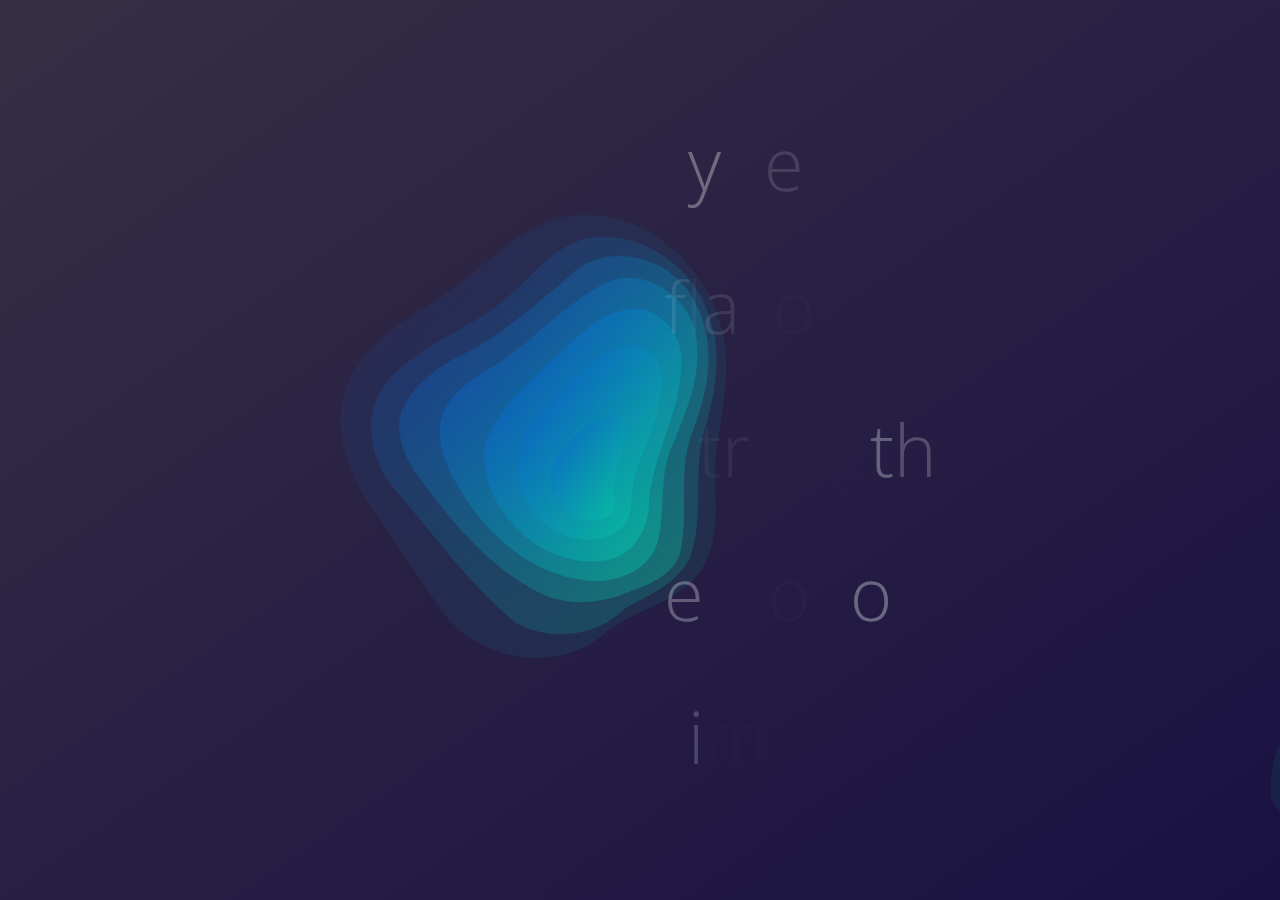
<file: GradientTopographyAnimation/index.html>
<!DOCTYPE html>
<html>
	<head>
		<meta name="viewport" content="width=device-width, initial-scale=1">
		<title>Cocktail Data Viz</title>
		<link rel="stylesheet" type="text/css" href="css/base.css" />
		<link rel="stylesheet" type="text/css" href="css/style.css" />
		<script>document.documentElement.className="js";var supportsCssVars=function(){var e,t=document.createElement("style");return t.innerHTML="root: { --tmp-var: bold; }",document.head.appendChild(t),e=!!(window.CSS&&window.CSS.supports&&window.CSS.supports("font-weight","var(--tmp-var)")),t.parentNode.removeChild(t),e};supportsCssVars()||alert("Please view this demo in a modern browser that supports CSS Variables.");</script>
		<!--script src="//tympanus.net/codrops/adpacks/analytics.js"></script-->
	</head>
	<body>
		<main>
			<div class="content">
				<nav class="menu">
					<a href="#" class="menu__item">Type</a>
					<a href="#" class="menu__item">Flavor</a>
					<a href="#" class="menu__item">Strength</a>
					<a href="#" class="menu__item">Emotion</a>
					<a href="#" class="menu__item">Time</a>
				</nav>
				<svg class="scene" width="1440" height="800" preserveAspectRatio="xMinYMid slice" viewBox="0 0 1440 800">
					<defs>
						<linearGradient id="gradient-1" x1="0%" y1="0%" x2="100%" y2="100%">
							<stop stop-color="#f19872"/>
							<stop offset="1" stop-color="#e86c9a"/>
						</linearGradient>
						<linearGradient id="gradient-2" x1="0%" y1="0%" x2="100%" y2="100%">
							<stop stop-color="#0947db"/>
							<stop offset="1" stop-color="#07d89d"/>
						</linearGradient>
						<linearGradient id="gradient-3" x1="0%" y1="0%" x2="100%" y2="100%">
							<stop stop-color="#ee2d29"/>
							<stop offset="1" stop-color="#f8ae2c"/>
						</linearGradient>
						<linearGradient id="gradient-4" x1="0%" y1="0%" x2="100%" y2="100%">
							<stop stop-color="#3a3d98"/>
							<stop offset="1" stop-color="#6f22b9"/>
						</linearGradient>
						<linearGradient id="gradient-5" x1="0%" y1="0%" x2="100%" y2="100%">
							<stop stop-color="#9d316e"/>
							<stop offset="1" stop-color="#de2d3e"/>
						</linearGradient>
						<linearGradient id="gradient-6" x1="0%" y1="0%" x2="100%" y2="100%">
							<stop stop-color="#00ac53"/>
							<stop offset="1" stop-color="#23c3e0"/>
						</linearGradient>
					</defs>

					<g class="blob-2">
						<path d="M 392.8,547.7 C 427.8,592.2 497.3,600.5 536.4,565.8 561.4,545.7 595.7,539.8 618,516 635.7,498.1 638.6,470.8 637.7,445.6 636.8,425 636.9,404.2 640.7,384.2 645.7,352.9 651.8,320.4 642.8,288.1 629.8,234.1 578.5,188 524,187.1 490.6,186 460.7,202.9 437.5,224.4 411.5,245.9 384.3,266.1 355.4,283.4 329.4,301.4 305.1,326.1 299.7,359.5 294.8,392.4 309.6,425.9 328.3,453.7 348.9,485.7 371.1,516.5 392.8,547.7 Z" pathdata:id="M -907.7,1516 C -413.5,1881 567.9,1950 1120,1664 1473,1499 1957,1451 2272,1255 2522,1108 2563,884.2 2550,677.2 2538,508 2539,337.1 2593,172.8 2663,-84.28 2749,-351.2 2622,-616.5 2439,-1060 1714,-1439 944.9,-1446 473.3,-1455 51.08,-1316 -276.5,-1140 -643.6,-963.2 -1028,-797.3 -1436,-655.2 -1803,-507.3 -2146,-304.4 -2222,-30.07 -2291,240.2 -2082,515.3 -1818,743.7 -1528,1007 -1214,1260 -907.7,1516 Z"/>
						<path d="M 340.9,428.6 C 353.4,444.4 366.9,459.6 379.5,475.4 403.4,504.3 427.7,533.6 456.8,557.3 489.9,575 531.5,568.6 556.1,543.8 577.6,531.8 603,522 614.9,498.7 630.2,460.2 616.4,415 630.3,376.1 638.9,344.4 645.6,309 632.7,275.9 618.1,227.4 561.8,193.1 515.5,207.3 484.3,217.6 466.6,247.4 441,265.8 407,291.9 363.4,305.4 336.1,339.9 317.5,364.6 321.9,402.7 340.9,428.6 Z" pathdata:id="M -1640,537.5 C -1464,667.3 -1273,792.2 -1095,921.9 -758,1159 -414.9,1400 -3.984,1595 463.4,1740 1051,1687 1398,1484 1702,1385 2060,1305 2228,1113 2444,797.1 2250,425.8 2446,106.3 2567,-154.1 2662,-444.9 2480,-716.8 2274,-1115 1479,-1397 824.9,-1280 384.3,-1196 134.4,-950.9 -227.1,-799.7 -707.2,-585.3 -1323,-474.4 -1708,-191.1 -1971,11.82 -1909,324.8 -1640,537.5 Z"/>
						<path d="M 364,422.9 C 394.4,463.7 427.7,505 472.9,529.1 501.3,545.1 534.9,541.5 562.1,529.8 580.3,523.3 600.7,514.7 608,495.2 616.7,457.8 605,416.3 619.9,380.5 630.8,351 639.4,318.4 631.4,285.6 625.5,259.5 608.2,233.9 582.7,223.9 556.1,212.3 523.9,216.4 504.6,236.5 471.3,263.8 439.6,294.5 399.5,312 377.2,324.8 354.4,341.5 346.9,367.9 343.9,387.1 352.3,407.1 364,422.9 Z" pathdata:id="M -1314,490.7 C -885.1,825.8 -414.9,1165 223.3,1363 624.4,1494 1099,1465 1483,1369 1740,1315 2028,1245 2131,1085 2254,777.4 2089,436.5 2299,142.4 2453,-99.89 2574,-367.7 2461,-637.1 2378,-851.5 2134,-1062 1774,-1144 1398,-1239 943.5,-1205 671,-1040 200.8,-816.1 -246.8,-564 -813.1,-420.2 -1128,-315.1 -1450,-177.9 -1556,38.93 -1598,196.6 -1480,360.9 -1314,490.7 Z"/>
						<path d="M 408.3,450.5 C 435.7,490.6 480.5,521.6 527.9,523.4 552.1,523.7 578.3,513.4 587.8,489.9 598.4,457.4 588.6,419.1 605.1,388.6 617,358.2 631.3,326.4 626.7,291.7 625.4,265.1 603.9,241.4 579.2,233.5 562.9,227.8 545.2,230.5 531.6,239.3 489.8,262.6 459.6,301.6 417.1,323.9 399.2,335.6 380.7,351.8 378.5,375.4 377.1,402.8 393.4,428 408.3,450.5 Z" pathdata:id="M -688.8,717.4 C -301.9,1047 330.7,1301 999.9,1316 1342,1319 1712,1234 1846,1041 1995,774.1 1857,459.5 2090,209 2258,-40.75 2460,-302 2395,-587 2377,-805.5 2073,-1000 1724,-1065 1494,-1112 1244,-1090 1052,-1017 462,-826 35.55,-505.7 -564.5,-322.5 -817.3,-226.4 -1079,-93.31 -1110,100.5 -1129,325.6 -899.2,532.6 -688.8,717.4 Z"/>
						<path d="M 434.2,460.1 C 459.4,497.5 508.6,519.5 549.5,506.1 573.6,496.7 585.5,469.4 584.7,443.4 590.7,393.5 619.2,350 618.4,298.4 617.7,273.1 595.7,246.3 569.9,246.9 540.6,247.7 517.9,267.6 498.5,286.7 467.6,315.7 432.8,343.2 415.3,383.7 408.6,409.5 417.9,438.3 434.2,460.1 Z" pathdata:id="M -323.1,796.3 C 32.73,1103 727.4,1284 1305,1174 1645,1097 1813,872.7 1802,659.1 1887,249.2 2289,-108.1 2278,-531.9 2268,-739.8 1957,-959.9 1593,-955 1179,-948.4 858.7,-784.9 584.8,-628 148.5,-389.8 -342.9,-164 -590,168.7 -684.6,380.6 -553.3,617.2 -323.1,796.3 Z"/>
						<path d="M 446,458.6 C 471.3,494.2 524.6,510.3 557.7,485.8 573.8,473.9 571.9,450.1 574.8,431.1 579.9,397.6 598.7,369.4 605.6,336.4 609.8,316.6 613,294.3 604.6,274.5 597.6,258 576.8,251.3 560.8,256.8 530.7,267.1 508.3,289.4 485.9,310.3 460.7,333.8 435.9,361.7 429.7,397.7 426.2,418.5 433.3,440.8 446,458.6 Z" pathdata:id="M -156.5,783.9 C 200.8,1076 953.4,1209 1421,1007 1648,909.6 1621,714.1 1662,558.1 1734,282.9 2000,51.25 2097,-219.8 2156,-382.4 2202,-565.6 2083,-728.3 1984,-863.8 1690,-918.8 1464,-873.6 1039,-789 723.2,-605.9 406.9,-434.2 51.08,-241.2 -299.1,-12 -386.6,283.7 -436.1,454.6 -335.8,637.7 -156.5,783.9 Z"/>
						<path d="M 451.9,456.5 C 474.7,489.7 523.3,505.1 554.4,482.8 566.2,474.4 563.5,457 562.3,443.4 557.8,394.7 589.2,351.4 580.7,303.2 578.3,289.3 558.1,289.3 547.2,293.4 503.5,310 466,342.4 444.9,384.3 434,406 437,434.8 451.9,456.5 Z" pathdata:id="M -73.17,766.7 C 248.8,1039 935,1166 1374,982.7 1541,913.7 1503,770.8 1486,659.1 1422,259.1 1866,-96.6 1745,-492.5 1712,-606.7 1426,-606.7 1272,-573 655.4,-436.7 125.9,-170.5 -172,173.6 -325.9,351.9 -283.6,588.4 -73.17,766.7 Z"/>
					</g>
					
					<g class="blob-6">
						<path d="M 1171,594.5 C 1147,625.3 1122,659.2 1123,702.9 1123,720.8 1146,733 1163,736 1216,745.3 1264,736.1 1317,756.3 1365,774.6 1408,813.4 1458,827.8 1493,838 1529,836.4 1557,823.5 1578,814 1601,801.2 1610,779.1 1619,754.7 1606,723.2 1588,697.2 1575,678.4 1561,660.2 1547,641.7 1529,616.5 1512,590.5 1492,566.7 1474,544.6 1456,518.1 1429,506.4 1384,486.9 1339,496.4 1301,508.5 1249,524.9 1202,553.4 1171,594.5 Z" pathdata:id="M -2246,-123.4 C -2547,220.3 -2860,598.7 -2848,1086 -2848,1286 -2559,1422 -2346,1456 -1681,1560 -1079,1457 -414.8,1682 187.1,1887 726.3,2320 1353,2480 1792,2594 2244,2576 2595,2432 2858,2326 3147,2183 3259,1937 3372,1664 3209,1313 2984,1023 2821,812.9 2645,609.8 2469,403.4 2244,122.1 2030,-168 1780,-433.6 1554,-680.3 1328,-976 989.7,-1107 425.4,-1324 -138.9,-1218 -615.5,-1083 -1268,-900.1 -1857,-582.1 -2246,-123.4 Z"/>
						<path d="M 1186,599 C 1167,624 1147,653 1153,689.1 1156,709.7 1184,719.5 1201,719.5 1253,719.5 1308,729.7 1360,759.8 1397,781.2 1431,810.8 1470,820.1 1525,833.3 1581,818.2 1602,776.6 1614,753.5 1600,722.3 1582,696.9 1556,660 1528,623.7 1504,585.6 1483,552.5 1450,523.3 1413,513.7 1367,501.8 1325,511.5 1287,525.3 1251,538.3 1220,559.7 1196,587.3 1193,591.4 1189,595.2 1186,599 Z" pathdata:id="M -2058,-73.16 C -2296,205.8 -2547,529.5 -2471,932.4 -2434,1162 -2083,1272 -1869,1272 -1217,1272 -527.7,1385 124.4,1721 588.4,1960 1015,2291 1504,2394 2194,2542 2896,2373 3159,1909 3310,1651 3134,1303 2908,1019 2582,607.6 2231,202.5 1930,-222.7 1667,-592.1 1253,-918 789,-1025 212.2,-1158 -314.5,-1050 -791,-895.7 -1242,-750.6 -1631,-511.7 -1932,-203.7 -1970,-158 -2020,-115.6 -2058,-73.16 Z"/>
						<path d="M 1214,595.8 C 1197,618.1 1171,648.2 1184,679.2 1194,703.2 1227,699.1 1248,702.5 1305,712 1362,745 1413,781.8 1473,824.9 1550,827.7 1589,787.6 1606,770.1 1602,736.4 1586,711 1561,672.4 1533,636.5 1507,598.6 1488,570.7 1462,544.8 1430,531.3 1399,518.1 1367,520.7 1338,526.7 1289,536.8 1243,558.1 1214,595.8 Z" pathdata:id="M -1706,-108.9 C -1920,140 -2246,475.9 -2083,821.9 -1957,1090 -1543,1044 -1280,1082 -565.3,1188 149.5,1556 789,1967 1541,2448 2507,2479 2996,2032 3209,1836 3159,1460 2958,1177 2645,746 2294,345.3 1968,-77.62 1730,-389 1403,-678 1002,-828.7 613.5,-976 212.2,-947 -151.5,-880 -765.9,-767.3 -1343,-529.6 -1706,-108.9 Z"/>
						<path d="M 1234,600.6 C 1223,615.5 1209,636.1 1220,658 1229,675.9 1252,675.9 1269,682.7 1326,705.8 1377,746.4 1430,782.6 1463,805.1 1504,817.1 1536,809.7 1562,803.7 1589,792.2 1595,766.7 1601,744 1583,718.9 1568,697.2 1543,660.9 1519,623.5 1492,588.5 1466,555.1 1422,534.6 1386,536.4 1344,538.5 1305,547.3 1274,565.8 1258,575.3 1245,586.2 1234,600.6 Z" pathdata:id="M -1456,-55.3 C -1594,111 -1769,340.9 -1631,585.3 -1518,785 -1230,785 -1017,860.9 -302,1119 337.6,1572 1002,1976 1416,2227 1930,2361 2331,2278 2657,2211 2996,2083 3071,1798 3147,1545 2921,1265 2733,1023 2419,617.6 2118,200.3 1780,-190.3 1454,-563.1 901.9,-791.9 450.4,-771.8 -76.24,-748.3 -565.3,-650.1 -954,-443.7 -1155,-337.7 -1318,-216 -1456,-55.3 Z"/>
						<path d="M 1256,604.1 C 1246,616.3 1234,636 1247,652.4 1271,682.7 1309,690.7 1341,712.2 1386,743.1 1429,783.5 1480,802.2 1525,818.7 1574,803.3 1586,765 1593,742 1573,714.1 1555,692.1 1527,658.3 1508,618.2 1477,586.6 1445,554.4 1398,545.4 1363,551.8 1320,559.5 1280,573 1256,604.1 Z" pathdata:id="M -1180,-16.24 C -1305,119.9 -1456,339.8 -1293,522.8 -991.7,860.9 -515.1,950.2 -113.9,1190 450.4,1535 989.7,1986 1629,2195 2194,2379 2808,2207 2958,1779 3046,1523 2795,1211 2570,965.8 2219,588.6 1980,141.1 1592,-211.5 1190,-570.9 600.9,-671.3 162,-599.9 -377.2,-514 -878.8,-363.3 -1180,-16.24 Z"/>
						<path d="M 1277,608.4 C 1269,619 1270,636.7 1284,649.8 1307,671.5 1335,682.8 1358,703.4 1395,736.5 1434,771.9 1479,791.4 1518,808.5 1564,802 1578,768.3 1585,749.9 1569,726.3 1554,707.9 1531,679.6 1518,646.1 1497,616.4 1473,583.6 1432,563.1 1397,562.5 1367,562 1340,567.7 1315,577.6 1299,583.9 1287,594.9 1277,608.4 Z" pathdata:id="M -916.4,31.74 C -1017,150 -1004,347.6 -828.6,493.8 -540.2,735.9 -189.1,862 99.32,1092 563.3,1461 1052,1856 1617,2074 2106,2265 2683,2192 2858,1816 2946,1611 2745,1348 2557,1142 2269,826.3 2106,452.5 1842,121 1541,-245 1027,-473.8 588.4,-480.5 212.2,-486.1 -126.4,-422.5 -439.9,-312 -640.5,-241.7 -791,-118.9 -916.4,31.74 Z"/>
						<path d="M 1308,617.9 C 1295,637.9 1303,640.3 1333,667 1363,693.7 1425,760.9 1469,785.5 1513,810.1 1553,797.3 1568,778.6 1583,759.9 1577,747.5 1563,731.1 1549,714.7 1542,699.6 1527,676.6 1512,653.6 1484,616.5 1459,599.7 1434,582.9 1422,583.6 1394,584.4 1366,585.2 1321,597.9 1308,617.9 Z" pathdata:id="M -527.7,137.8 C -690.7,361 -590.4,387.7 -214.2,685.7 162,983.7 939.5,1734 1491,2008 2043,2283 2545,2140 2733,1931 2921,1722 2846,1584 2670,1401 2494,1218 2407,1050 2219,792.9 2030,536.2 1679,122.1 1366,-65.35 1052,-252.8 901.9,-245 550.8,-236.1 199.6,-227.2 -364.7,-85.44 -527.7,137.8 Z"/>
					</g>
				</svg>
			</div>
			<div class="content content--reveal">
				<div class="content__inner">
					<h2 class="content__title">Type</h2>
					<h3 class="content__subtitle">The rapid handle injects into the bashful lift.</h3>
				</div>
				<div class="content__inner">
					<h2 class="content__title">Flavor</h2>
					<h3 class="content__subtitle">The sympathetic picture adds into the freezing gift.</h3>
				</div>
				<div class="content__inner">
					<h2 class="content__title">Strength</h2>
					<h3 class="content__subtitle">The dimwitted purchase can't fasten the poem.</h3>
				</div>
				<div class="content__inner">
					<h2 class="content__title">Emotion</h2>
					<h3 class="content__subtitle">The melancholy building really paused the relation.</h3>
				</div>
				<div class="content__inner">
					<h2 class="content__title">Time</h2>
					<h3 class="content__subtitle">The gabby priority handles into the deadly dot.</h3>
				</div>
				<div class="content__inner">
					<h2 class="content__title">Projects</h2>
					<h3 class="content__subtitle">The hungry purple names into the low tower.</h3>
				</div>
			</div>
		</main>
		<script src="js/charming.min.js"></script>
		<script src="js/anime.min.js"></script>
		<script src="js/demo.js"></script>
		<script src="js/main.js"></script>
	</body>
</html>
</file>
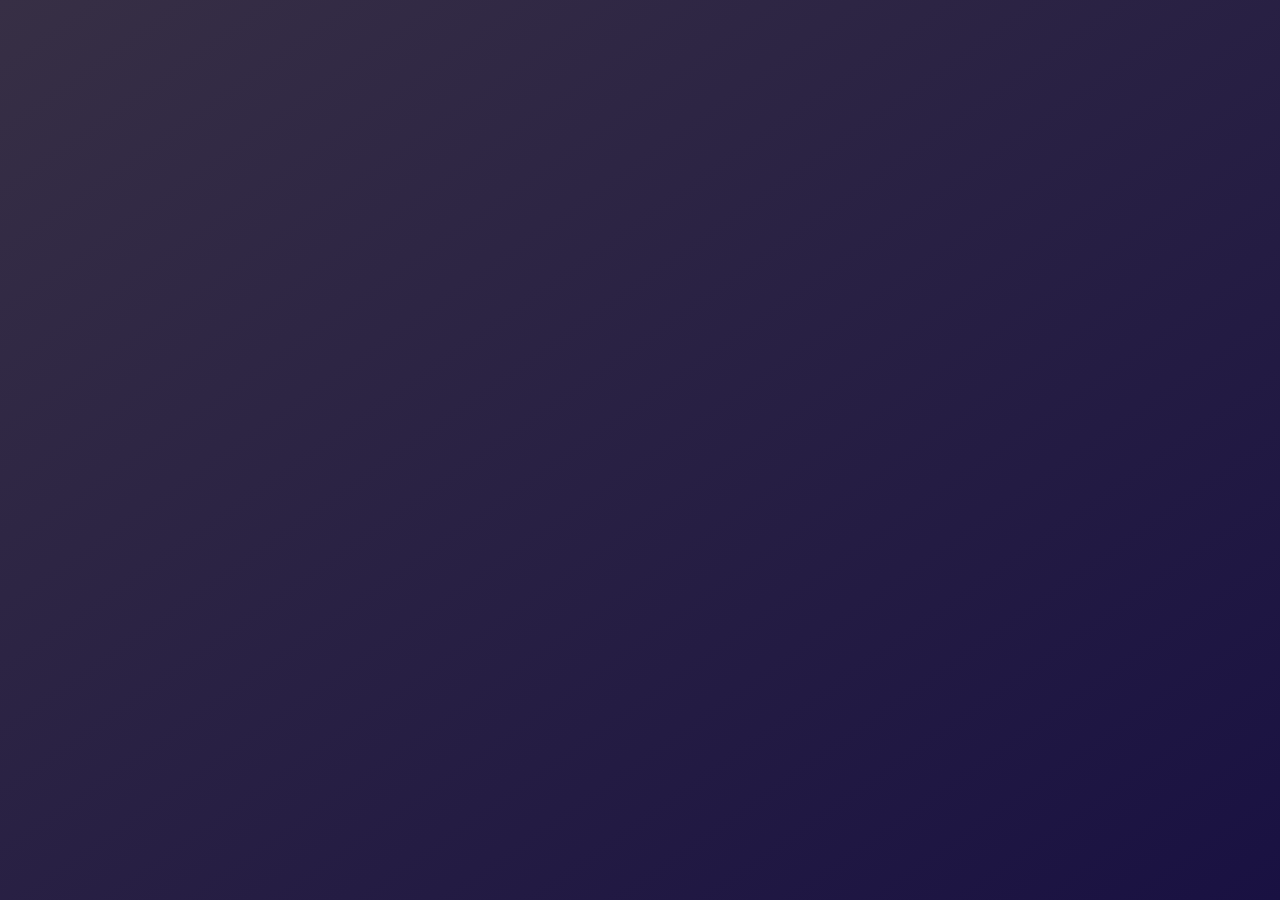
<file: donut.html>
<!--source and references:
http://bl.ocks.org/nadinesk/99393098950665c471e035ac517c2224
https://codepen.io/githiro/pen/ICfFE
https://stackoverflow.com/questions/4852017/how-to-initialize-an-arrays-length-in-javascript
-->


<html>

<head>
    <meta charset="utf-8">
    <meta name="viewport" content="width=device-width, initial-scale=1">
    <title>Cocktail party</title>
    
   <link rel="stylesheet" href="https://stackpath.bootstrapcdn.com/bootstrap/4.1.1/css/bootstrap.min.css">
    <link rel="stylesheet" href="css/style.css">
    
<!--    ***************for donut-->
    <link rel="stylesheet" href="css/donut.css">
    <script type="text/javascript" src="http://code.jquery.com/jquery-1.7.1.min.js"></script>
    <script src="https://d3js.org/d3.v5.min.js"></script>
    <script type="text/javascript" src="js/donut.js"></script>
    

    
    

<!-- 
    <link rel="shortcut icon" href="https://images.vexels.com/media/users/3/130767/isolated/preview/03a0085e97ef237b9fd1999ffd2e5182-halloween-ghost-cartoon-3-by-vexels.png
    " />
-->
</head>
<body>
    <div class="margin">
        
    </div>

    <div class="donutbox container">
        <div class="row">

           <!--donut chart-->
            <div class="col-lg-6 donutwrap"> 
                <div id="doughnutChart" class="chart"></div>
        
            </div>

            <!--text area--> 
            <div class="col-lg-6 ingre">
                <div id="ingredient-part" style="margin-top:10%;" >
                    <ul id="show-ingredient">
                        <script type="text/javascript">
                        </script>
                    </ul>
                </div> 
            </div>
        </div>
    </div>
</body>
</html>
</file>
<file: GradientTopographyAnimation/css/base.css>
article,aside,details,figcaption,figure,footer,header,hgroup,main,nav,section,summary{display:block;}audio,canvas,video{display:inline-block;}audio:not([controls]){display:none;height:0;}[hidden]{display:none;}html{font-family:sans-serif;-ms-text-size-adjust:100%;-webkit-text-size-adjust:100%;}body{margin:0;}a:focus{outline:thin dotted;}a:active,a:hover{outline:0;}h1{font-size:2em;margin:0.67em 0;}abbr[title]{border-bottom:1px dotted;}b,strong{font-weight:bold;}dfn{font-style:italic;}hr{-moz-box-sizing:content-box;box-sizing:content-box;height:0;}mark{background:#ff0;color:#000;}code,kbd,pre,samp{font-family:monospace,serif;font-size:1em;}pre{white-space:pre-wrap;}q{quotes:"\201C" "\201D" "\2018" "\2019";}small{font-size:80%;}sub,sup{font-size:75%;line-height:0;position:relative;vertical-align:baseline;}sup{top:-0.5em;}sub{bottom:-0.25em;}img{border:0;}svg:not(:root){overflow:hidden;}figure{margin:0;}fieldset{border:1px solid #c0c0c0;margin:0 2px;padding:0.35em 0.625em 0.75em;}legend{border:0;padding:0;}button,input,select,textarea{font-family:inherit;font-size:100%;margin:0;}button,input{line-height:normal;}button,select{text-transform:none;}button,html input[type="button"],input[type="reset"],input[type="submit"]{-webkit-appearance:button;cursor:pointer;}button[disabled],html input[disabled]{cursor:default;}input[type="checkbox"],input[type="radio"]{box-sizing:border-box;padding:0;}input[type="search"]{-webkit-appearance:textfield;-moz-box-sizing:content-box;-webkit-box-sizing:content-box;box-sizing:content-box;}input[type="search"]::-webkit-search-cancel-button,input[type="search"]::-webkit-search-decoration{-webkit-appearance:none;}button::-moz-focus-inner,input::-moz-focus-inner{border:0;padding:0;}textarea{overflow:auto;vertical-align:top;}table{border-collapse:collapse;border-spacing:0;}
*,
*::after,
*::before {
	box-sizing: border-box;
}

html {
	background: #141414;
}

body {
	font-family: 'Montserrat', sans-serif;
	min-height: 100vh;
	color: #ededed;
	color: var(--color-text);
	background-color: #fff;
	background-color: var(--color-bg);
	-webkit-font-smoothing: antialiased;
	-moz-osx-font-smoothing: grayscale;
}

/* Color schemes */
.demo-1 {
	--color-text: #ededed;
	--color-bg: #000;
	--color-link: #fff;
	--color-link-hover: #5d5050;
	--color-info: #5d5050;
	--color-menu: #fff;
	--color-menu-hover: #fff;
	--color-title: #fff;
	--color-subtitle: #ededed;
	--color-deco: #161616;
}

/* Fade effect */
.js body {
	opacity: 0;
	transition: opacity 0.3s;
}

.js body.render {
	opacity: 1;
}

/* Page Loader */
.js .loading::before {
	content: '';
	position: fixed;
	z-index: 100000;
	top: 0;
	left: 0;
	width: 100%;
	height: 100%;
	background: var(--color-bg);
}

.js .loading::after {
	content: '';
	position: fixed;
	z-index: 100000;
	top: 50%;
	left: 50%;
	width: 60px;
	height: 60px;
	margin: -30px 0 0 -30px;
	pointer-events: none;
	border-radius: 50%;
	opacity: 0.4;
	background: var(--color-link);
	animation: loaderAnim 0.7s linear infinite alternate forwards;
}

@keyframes loaderAnim {
	to {
		opacity: 1;
		transform: scale3d(0.5,0.5,1);
	}
}

a {
	text-decoration: none;
	color: var(--color-link);
	outline: none;
}

a:hover,
a:focus {
	color: var(--color-link-hover);
	outline: none;
}

.hidden {
	position: absolute;
	overflow: hidden;
	width: 0;
	height: 0;
	pointer-events: none;
}

/* Icons */
.icon {
	display: block;
	width: 1.5em;
	height: 1.5em;
	margin: 0 auto;
	fill: currentColor;
}

main {
	position: relative;
	width: 100%;
}

.content {
	position: relative;
	display: flex;
	justify-content: center;
	align-items: center;
	margin: 0 auto;
	min-height: 100vh;
}

.content--reveal {
	position: absolute;
	z-index: 1001;
	top: 0;
	left: 0;
	width: 100%;
	height: 100vh;
	pointer-events: none;
}

.content--fixed {
	position: fixed;
	z-index: 10000;
	top: 0;
	left: 0;
	display: grid;
	align-content: space-between;
	width: 100%;
	max-width: none;
	min-height: 0;
	height: 100vh;
	padding: 1.5em;
	pointer-events: none;
	grid-template-columns: 70% 30%;
	grid-template-rows: auto auto 4em;
	grid-template-areas: 'header ...'
	'... ...'
	'github info';
}

.content--fixed a {
	pointer-events: auto;
}

.content__inner {
	position: absolute;
	left: 0;
	top: 0;
	width: 100%;
	height: 50%;
	display: grid;
	align-items: center;
	justify-content: center;
	justify-items: center;
	align-content: end;
}

.js .content__inner {
	opacity: 0;
	transition: opacity 0.3s;
}

.content__title {
	font-size: 8vw;
	margin: 0;
	color: var(--color-title);
	text-transform: lowercase;
	letter-spacing: -0.05em;
	text-indent: -0.05em;
	font-family: 'Montserrat', sans-serif;
	font-weight: 900;
}

.content__subtitle  {
	max-width: 300px;
	text-align: center;
	font-size: 1.25em;
	font-weight: 400;
	margin: 0;
	color: var(--color-subtitle);
}

.content__close {
	position: absolute;
	top: 55%;
	left: 50%;
	background: none;
	color: var(--color-link);
	border: 1px solid;
	padding: 0;
	display: block;
	margin: 0 0 0 -2em;
	width: 4em;
	height: 4em;
	font-size: 1.25em;
	border-radius: 50%;
	opacity: 0;
	cursor: pointer;
	transition: opacity 0.3s;
}

.content__close:focus {
	outline: none;
}

.content__close:hover {
	background: var(--color-bg);
	border-color: var(--color-bg);
}

.deco-title {
	font-size: 50vw;
	margin: 0;
	pointer-events: none;
	position: absolute;
	color: var(--color-deco);
}

/* Scene */
.scene {
	position: fixed;
	top: 0;
	left: 0;
	width: 100%;
	height: 100vh;
	//pointer-events: none;
	z-index: 1;
}

.scene .blob-1 path {
	fill: url(#gradient-1);
}

.scene .blob-2 path {
	fill: url(#gradient-2);
}

.scene .blob-3 path {
	fill: url(#gradient-3);
}

.scene .blob-4 path {
	fill: url(#gradient-4);
}

.scene .blob-5 path {
	fill: url(#gradient-5);
}

.scene .blob-6 path {
	fill: url(#gradient-6);
}

.scene path:first-of-type {
	fill-opacity: 0.1;
}

.scene path:nth-of-type(2) {
	fill-opacity: 0.2;
}

.scene path:nth-of-type(3) {
	fill-opacity: 0.3;
}

.scene path:nth-of-type(4) {
	fill-opacity: 0.4;
}

.scene path:nth-of-type(5) {
	fill-opacity: 0.5;
}

.scene path:nth-of-type(6) {
	fill-opacity: 0.6;
}

.menu {
	position: relative;
	z-index: 1000;
	display: flex;
	flex-direction: column;
	margin: 0 0 0 25vw;
	font-size: 4vw;
	align-items: flex-start;
}

.menu__item {
	color: var(--color-menu);
	line-height: 2;
	text-transform: lowercase;
	font-family: 'Open Sans', sans-serif;
    font-size: 1.4em;
    font-weight: 300;
	display: flex;
	flex-direction: row;
	align-items: center;
	justify-content: center;
	flex-wrap: wrap;
	position: relative;
}

.menu__item:hover,
.menu__item:focus {
	color: var(--color-menu-hover);
}

.menu__item::before {
	content: '';
	width: 60%;
	height: 25px;
	background: linear-gradient(45deg, #f19872, #e86c9a);
	position: absolute;
	left: 0;
	bottom: 0;
	transform-origin: 0 0;
	transform: scale3d(0,1,1);
}

.menu__item:nth-child(2)::before {
	background: linear-gradient(45deg, #0947db, #07d89d);
}

.menu__item:nth-child(3)::before {
	background: linear-gradient(45deg, #ee2d29, #f8ae2c);
}

.menu__item:nth-child(4)::before {
	background: linear-gradient(45deg, #3a3d98, #6f22b9);
}

.menu__item:nth-child(5)::before {
	background: linear-gradient(45deg, #9d316e, #de2d3e);
}

.menu__item:nth-child(6)::before {
	background: linear-gradient(45deg, #00ac53, #23c3e0);
}
	
.menu__item--showDeco::before {
    transition: transform 0.8s cubic-bezier(0.2,1,0.3,1);
    transform: scale3d(1,1,1);
}

.menu__item--showDeco:hover::before {
    transition: transform 0.8s cubic-bezier(0.2,1,0.3,1);
    transform: scale3d(1.2,1,1);
}

.menu__item span {
	display: block;
	position: relative;
}

/* Header */
.codrops-header {
	position: relative;
	display: flex;
	flex-direction: row;
	align-items: flex-start;
	align-items: center;
	align-self: start;
	grid-area: header;
	justify-self: start;
}

.codrops-header__title {
	margin: 0;
	padding: 0;
	font-weight: 700;
	font-size: 1em;
}

.info {
	margin: 0;
	color: var(--color-info);
	grid-area: info;
	align-self: end;
	justify-self: end;
}

.github {
	display: block;
	align-self: end;
	grid-area: github;
	justify-self: start;
}

/* Top Navigation Style */
.codrops-links {
	position: relative;
	display: flex;
	justify-content: center;
	margin: 0 1em 0 0;
	text-align: center;
	white-space: nowrap;
}

.codrops-icon {
	display: inline-block;
	margin: 0.15em;
	padding: 0.25em;
}

@media screen and (max-width: 55em) {
	.message {
		display: block;
	}
	.content {
		flex-direction: column;
		height: auto;
		min-height: 0;
		padding-bottom: 10em;
	}
	.content--fixed {
		position: relative;
		z-index: 10000;
		display: block;
		padding: 0.85em 0.5em 2em;
	}
	.codrops-header {
		flex-direction: column;
		align-items: center;
	}
	.codrops-header__title {
		padding-bottom: 0.25em;
		font-size: 1.5em;
		text-align: center;
	}
	.info {
		margin: 0;
		text-align: center;
	}
	.github {
		display: none;
	}
	.codrops-links {
		margin: 0;
	}
	.menu {
		font-size: 2.75em;
		margin: 0 auto;
		align-items: center;
	}
	.content__inner {
		margin-top: 12em;
	}
	.content__close {
		top: 15em;
	}
}
</file>
<file: GradientTopographyAnimation/css/style.css>
@import url('https://fonts.googleapis.com/css?family=Open+Sans:300,400,700');

body{
    color: white;
    background: linear-gradient(to bottom right, #372F45, #191142);
}
/******************
NAV BAR
*/
ul{
    padding-left: 0;
    margin-top: 2vw;
}

li {
  position: relative;
  display: inline-block;
  text-decoration: none;
}

li:last-of-type {
    margin-left: 3vw;
/*  float: right;*/
}

a{
    font-weight: 700;
    color: white;
}
a:hover{
    color: #EB676C;
}


/*********************
TYPOGRAPHY
no direct text in div plz
1rem = 10px
1em = 10px in xs devices
*/

body{
    font-family: 'Open Sans', sans-serif; 
    font-size: 1.2rem;
    font-weight: 300;
}

h1,.h1{
    font-size: 3em;
    font-weight: 700;
}

h2,.h2{
    font-size: 2em;
    font-weight: 300;
}

h3,.h3{
    font-size: 1.4em;
    font-weight: 700;
}
p{
    font-size: 1.4em;
    font-weight: 300;
}




/*********************
COLOR PALETTE
*/
.icon{
    width: 180px;
    height: 10vw;
}
.icons{
    width: 65px;
    height: 10vw;
    display: inline-block;
}
#colorgrad{
    background: linear-gradient(to bottom right, #FF966F, #EC676C, #873E58, #161041 );
}
#color1{
    background-color: #FF956F;
}
#color2{
    background-color: #EB676C;
}
#color3{
    background-color: #854E6C;
}
#color4{
    background-color: #443D6C;
}





/*********************
MARGIN
use any with given margin (2vw)
*/
.margin{
    margin-left: 2vw;
    margin-right: 2vw;
}
















/*****************************
MEDIA QUERIES
Extra small devices (phones, less than 768px) - No media query since this is the default in Bootstrap */

/* Small devices (tablets, @sm and up) */
@media (min-width: 768px) { 
    body{
       font-size: 1.2rem;} 
}
/* Medium devices (desktops, @md and up) */
@media (min-width: 992px) { 
    body{
       font-size: 1.4rem;}
}
/* Large devices (large desktops, @lg and up) */
@media (min-width: 1200px) { 
    body{
       font-size: 1.6rem;}
}
</file>
<file: css/style.css>
@import url('https://fonts.googleapis.com/css?family=Open+Sans:300,400,700');
@import url('https://fonts.googleapis.com/css?family=Quicksand');

*{
    font-family: Quicksand;
    font-size:18px;
}



body{
    color: white;
    background: linear-gradient(to bottom right, #372F45, #191142);
    background-size: cover; 
    
}
/******************
NAV BAR
*/

#picture-part img{
    height:200px;
    margin-left: 38%;
    margin-top: 40%;
}

#ingredient-part img{
    max-width:40%;
    max-height: 60px;
    margin-left: 50px;
    margin-right: 10px;
    
}

.donutwrap{
    margin-right:0;
    height:100%;
    padding:0 0;
}
#ingredient-part{
    padding-top:100px;
}

ul{
    padding-left: 0;
    margin-top: 2vw;
}

li {
  position: relative;
  display: inline-block;
  text-decoration: none;
}

a{
    font-weight: 700;
    color: white;
    text-align: center;
}
a:hover{
    color: #EB676C;
}


/*********************
TYPOGRAPHY
no direct text in div plz
1rem = 10px
1em = 10px in xs devices
*/

body{
    font-family: 'Open Sans', sans-serif; 
    font-size: 1.2rem;
    font-weight: 300;
}

h1,.h1{
    font-size: 3em;
    font-weight: 700;
}

h2,.h2{
    font-size: 2em;
    font-weight: 300;
}

h3,.h3{
    font-size: 1.4em;
    font-weight: 700;
}
p{
    font-size: 1.2em;
    font-weight: 300;
}




/*********************
COLOR PALETTE
*/
.icon{
    width: 180px;
    height: 10vw;
}
.icons{
    width: 65px;
    height: 10vw;
    display: inline-block;
}
#colorgrad{
    background: linear-gradient(to bottom right, #FF966F, #EC676C, #873E58, #161041 );
}
#color1{
    background-color: #FF956F;
}
#color2{
    background-color: #EB676C;
}
#color3{
    background-color: #854E6C;
}
#color4{
    background-color: #443D6C;
}





/*********************
MARGIN
use any with given margin (2vw)
*/
.margin{
    margin-left: 2vw;
    margin-right: 2vw;
}
















/*****************************
MEDIA QUERIES
Extra small devices (phones, less than 768px) - No media query since this is the default in Bootstrap */

/* Small devices (tablets, @sm and up) */
@media (min-width: 768px) { 
    body{
       font-size: 1.2rem;} 
}
/* Medium devices (desktops, @md and up) */
@media (min-width: 992px) { 
    body{
       font-size: 1.4rem;}
}
/* Large devices (large desktops, @lg and up) */
@media (min-width: 1200px) { 
    body{
       font-size: 1.6rem;}
}
</file>
<file: css/donut.css>
@import url('https://fonts.googleapis.com/css?family=Quicksand');



.chart {
  position: absolute;
  width: 450px;
  height: 450px;
  top: 51%;
  left: 50%;
  margin: -225px 0 0 -225px;
}

.doughnutTip {
  position: absolute;
  min-width: 30px;
  max-width: 300px;
  padding: 5px 15px;
  border-radius: 1px;
  background: rgba(0,0,0,.8);
  color: #ddd;
  font-size: 15px;
  text-shadow: 0 1px 0 #000;
  text-transform: uppercase;
  text-align: center;
  line-height: 1.3;
  letter-spacing: .06em;
  box-shadow: 0 1px 3px rgba(0,0,0,0.5);
  pointer-events: none;
  &::after {
      position: absolute;
      left: 50%;
      bottom: -6px;
      content: "";
      height: 0;
      margin: 0 0 0 -6px;
      border-right: 5px solid transparent;
      border-left: 5px solid transparent;
      border-top: 6px solid rgba(0,0,0,.7);
      line-height: 0;
  }
}
.doughnutSummary {
  position: absolute;
  top: 50%;
  left: 50%;
  color: #d5d5d5;
  text-align: center;
  text-shadow: 0 -1px 0 #111;
  cursor: default;
}

.chart path:hover { opacity: 0.65; }


.cocktail{
    margin-top: 10%;
    width:70%;
}

.doughnutSummaryTitle{
   text-align: center;
   position: absolute;
   top: -90%;
   width: 100%;
   font-size: 25px;
    
}
</file>
